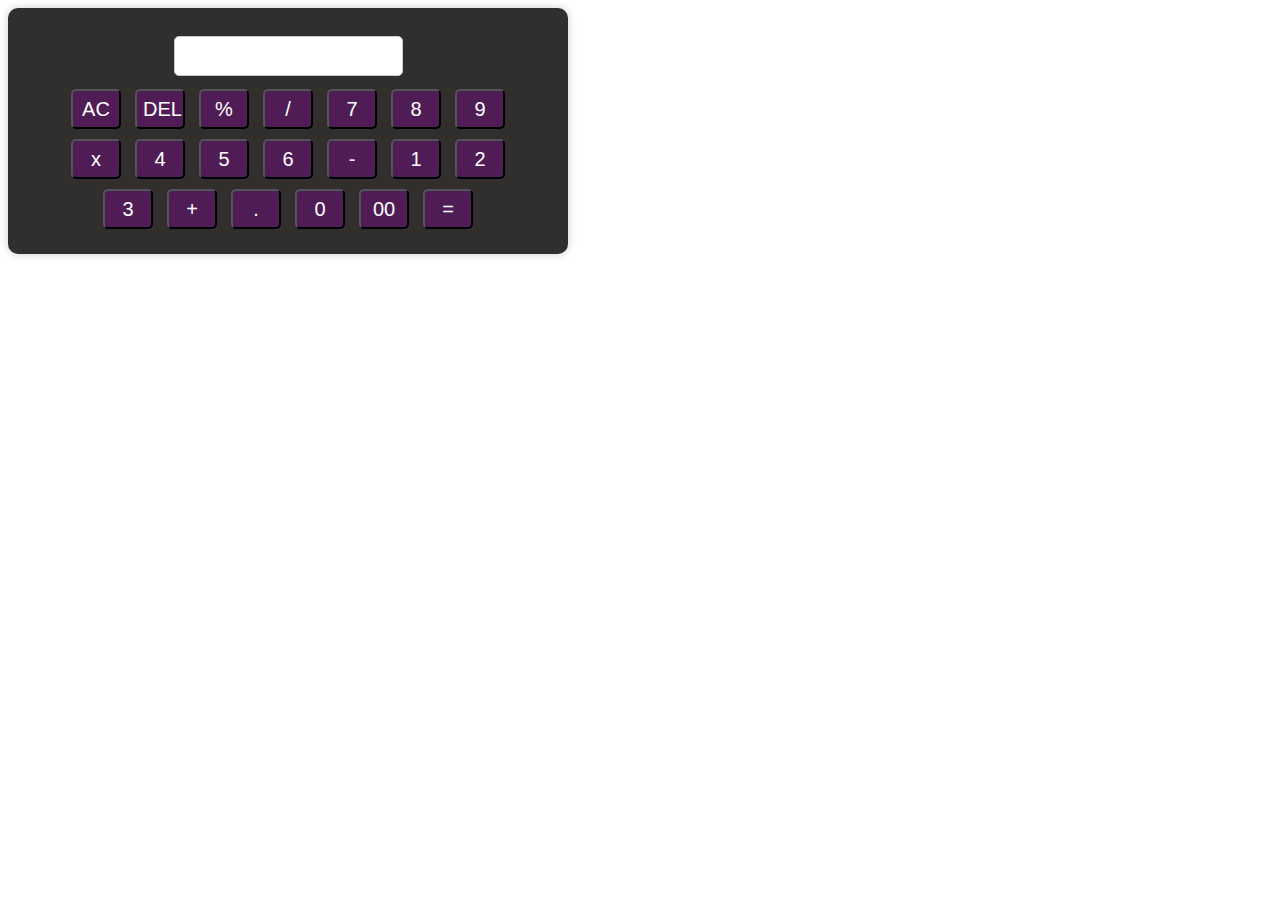
<file: index.html>
<!DOCTYPE html>
<html lang="en">
  <head>
    <meta charset="UTF-8" />
    <meta name="viewport" content="width=device-width, initial-scale=1.0" />
    <title>Document</title>
    <link rel="stylesheet" href="/styles.css" />
  </head>
  <body>
    <div class="calculator">
      <input type="text" readonly class="display" />
      <div class="keys">
        <button onclick="clearAll()" class="clear">AC</button>
        <button onclick="deleteLast()" class="del">DEL</button>
        <button onclick="selectOperator('%')" class="operator">%</button>
        <button onclick="selectOperator('/')" class="operator">/</button>

        <button onclick="selectNumber('7')" class="operator">7</button>
        <button onclick="selectNumber('8')" class="operator">8</button>
        <button onclick="selectNumber('9')" class="operator">9</button>
        <button onclick="selectOperator('*')" class="operator">x</button>

        <button onclick="selectNumber('4')" class="operator">4</button>
        <button onclick="selectNumber('5')" class="operator">5</button>
        <button onclick="selectNumber('6')" class="operator">6</button>
        <button onclick="selectOperator('-')" class="operator">-</button>

        <button onclick="selectNumber('1')" class="operator">1</button>
        <button onclick="selectNumber('2')" class="operator">2</button>
        <button onclick="selectNumber('3')" class="operator">3</button>
        <button onclick="selectOperator('+')" class="operator">+</button>

        <button onclick="selectNumber('.')" class="operator">.</button>
        <button onclick="selectNumber('0')" class="operator">0</button>
        <button onclick="selectNumber('00')" class="operator">00</button>
        <button onclick="calculateNumbers()" class="operator">=</button>
      </div>
    </div>
    <script src="/index.js"></script>
  </body>
</html>
</file>
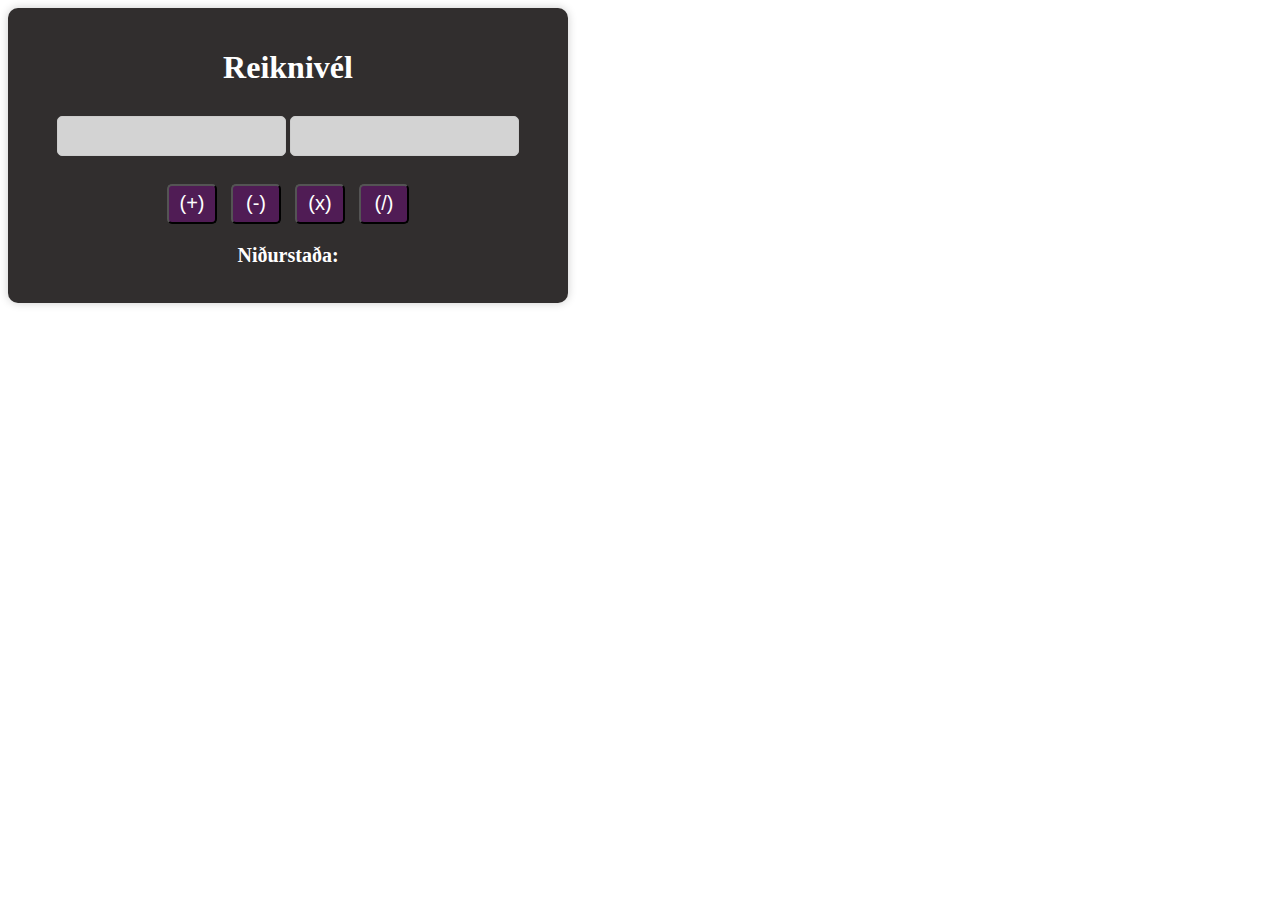
<file: Proto1.html>
<!DOCTYPE html>
<html lang="en">
  <head>
    <meta charset="UTF-8" />
    <meta name="viewport" content="width=device-width, initial-scale=1.0" />
    <title>Skilaverkefni 2</title>
    <link rel="stylesheet" href="/protostyles1.css" />
  </head>
  <body>
    <section class="calculator">
      <h1>Reiknivél</h1>
      <div class="inputs">
        <input type="number" class="num1" />
        <input type="number" class="num2" />
      </div>
      <div class="buttons">
        <button onclick="calculate('+')">(+)</button>
        <button onclick="calculate('-')">(-)</button>
        <button onclick="calculate('*')">(x)</button>
        <button onclick="calculate('/')">(/)</button>
      </div>
      <div class="results">
        <h2 id="result">Niðurstaða:</h2>
      </div>
    </section>

    <script src="/Proto1.js"></script>
  </body>
</html>
</file>
<file: styles.css>
.calculator {
    background-color: rgb(49, 46, 46);
    color: white;
    padding: 20px 30px;
    border-radius: 10px;
    box-shadow: 0 0 10px rgba(0, 0, 0, 0.2);
    text-align: center;
    width: 500px;
}

.num1 {
    background-color: lightgrey;
}

.num2 {
    background-color: lightgrey;
}

input {
    padding: 10px;
    margin: 8px 0;
    border-radius: 5px;
    border: 1px solid #ccc;
    font-size: 16px;
}


.buttons {
    margin: 15px 0;
}

button {
     width: 50px;
    height: 40px;
    font-size: 20px;
    margin: 5px;
    background: #501c55;
    color: white;
    border-radius: 5px;
    transition: 0.2s;
}

#result {
    margin-top: 15px;
    font-size: 20px;
}
</file>
<file: protostyles1.css>
.calculator {
    background-color: rgb(49, 46, 46);
    color: white;
    padding: 20px 30px;
    border-radius: 10px;
    box-shadow: 0 0 10px rgba(0, 0, 0, 0.2);
    text-align: center;
    width: 500px;
}

.num1 {
    background-color: lightgrey;
}

.num2 {
    background-color: lightgrey;
}

input {
    padding: 10px;
    margin: 8px 0;
    border-radius: 5px;
    border: 1px solid #ccc;
    font-size: 16px;
}


.buttons {
    margin: 15px 0;
}

button {
     width: 50px;
    height: 40px;
    font-size: 20px;
    margin: 5px;
    background: #501c55;
    color: white;
    border-radius: 5px;
    transition: 0.2s;
}

#result {
    margin-top: 15px;
    font-size: 20px;
}
</file>
